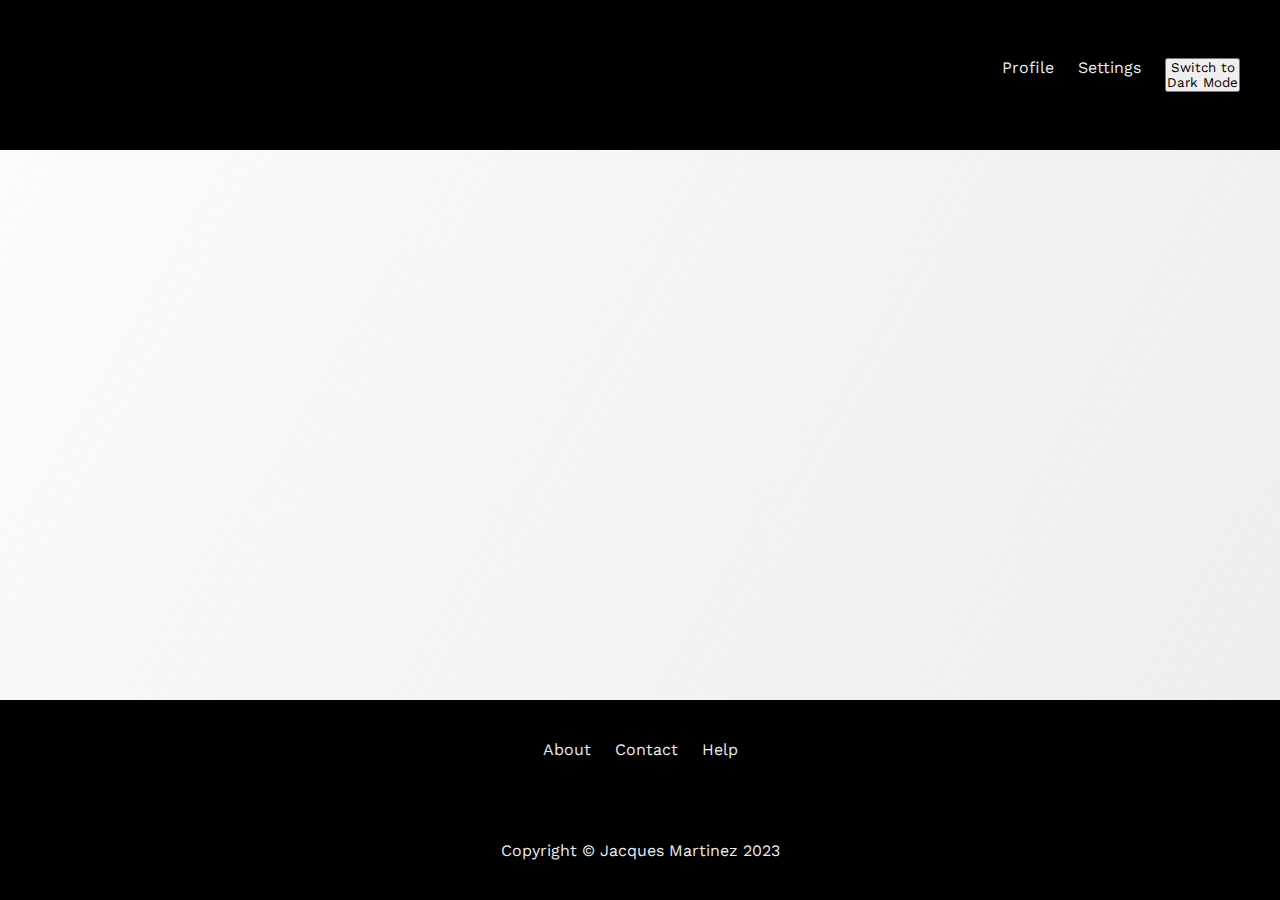
<file: index.html>
<!DOCTYPE html>
<html lang="en">
<head>
  <meta charset="UTF-8">
  <meta http-equiv="X-UA-Compatible" content="IE=edge">
  <meta name="viewport" content="width=device-width, initial-scale=1.0">
  <link rel="stylesheet" href="css/styles.css">
  <link rel="preconnect" href="https://fonts.googleapis.com">
  <link rel="preconnect" href="https://fonts.gstatic.com" crossorigin>
  <link href="https://fonts.googleapis.com/css2?family=Work+Sans:ital,wght@0,100;0,200;0,300;0,400;0,500;0,600;0,700;0,800;0,900;1,100;1,200;1,300;1,400;1,500;1,600;1,700;1,800;1,900&display=swap" rel="stylesheet">
  <title>Document</title>
</head>
<body>
  <header class="header">
    <div class="header-container">
      <a href="index.html" class="financi-logo">FINANCI</a> 
      <ul class="nav-links">
        <li><a href="dashboard.html">Dashboard</a></li>
        <li><a href="">Profile</a></li>
        <li><a href="">Settings</a></li>
        <li><button type="button" id="theme-mode" data-theme="light">Switch to<br>Dark Mode</button></li>
      </ul>
    </div>
  </header>

  <main class="main">
  
  </main>

  <footer class="footer">
    <div class="footer-container">
      <ul class="nav-links footer-links">
        <li><a href="">About</a></li>
        <li><a href="">Contact</a></li>
        <li><a href="">Help</a></li>
      </ul>
      <p class="copyright">Copyright © Jacques Martinez 2023</p>
    </div>
  </footer>
  <script src="js/main.js"></script>
</body>
</html>
</file>
<file: css/styles.css>
:root {
  --nav-color: #ebedee;
  --nav-bg-color: black;
  --h1-font-color: black;
  --body-bg-color: #ebedee;
  --title-text-shadow: rgb(178, 178, 178);
  --grid-card-border: black;
  --grid-card-box-shadow: rgb(216, 216, 216);
  --grid-card-input-border: black;
  --main-font-color: black;
  --gradient-color-1: #fdfbfb;
  --gradient-color-2: #ebedee;
  --main-white-color: #ebedee;
  --main-radial-gradient: linear-gradient(120deg, #fdfbfb 0%, #ebedee 100%);
}
* {
  margin: 0;
  padding: 0;
  font-family: 'Work Sans', sans-serif;
  box-sizing: border-box;
  color: var(--main-font-color)
}
body {
  width: 100vw;
  height: 100vh;
  background-color: var(--body-bg-color);
  background-image: var(--main-radial-gradient);
  background-repeat: no-repeat;
  background-attachment: fixed;
  flex-direction: column;
  justify-content: space-between;
}

/* Header */




body, .header, .header-container,
.footer, .footer-container {
  align-items: center;
  display: flex;
}
.header {
  flex-shrink: 0;
  width: 100%;
  height: 150px;
  background-color:black;
  color: var(--nav-color);
  justify-content: center;
}
.header-container {
  max-width: 1400px;
  width: 100%;
  height: 100%;
  justify-content: space-between;
  margin: 0 40px;
}
.nav-links {
  display: flex;
  gap: 1.5em;
  justify-content: space-between;
}
.financi-logo {
  display: block;
  font-size: 3em;
}
.header a , .footer a {
  text-decoration: none;
}
.header a:visited, .footer a:visited {
  color: var(--nav-color);
}
.header ul, .footer ul {
  list-style: none;
}



/* Main */



.main {
  flex: 1;
  width: 100%;
  max-width: 1400px;
  margin: 0 40px;
}
h1 {
  font-size: 6em;
  margin: 250px auto;
  text-align: center;
  color: var(--h1-font-color);
  text-shadow: 0 0 5px var(--title-text-shadow);
}
h2 {
  font-size: 2em;
  font-weight: 600;
}
h3 {
  font-size: 1.2em;
  font-weight: 500;
}
.vertical-separator {
  content: "";
  border: 1px solid var(--main-white-color);
  border-radius: 12px;
  height: 70%;
}
.main-content-grid-container {
  margin: 0 40px 120px;
  display: grid;
  grid-template-columns: repeat(4, 1fr);
  grid-template-areas:
  "goals goals goals goals" 
  "income expenses savings debt"
  "quick-read quick-read quick-read quick-read";
  gap: 2em;
}
.main-content-grid-container input[type="text"] {
  border-radius: 20px;
  border: none;
  height: 40px;
  padding: 0px 10px;
  margin-bottom: 10px;
}
.main-content-grid-container input[type="submit"] {
  width: 40%;
  height: 40px;
  margin: 0 auto;
  border-radius: 20px;
  border: none;
  background-color: black;
  font-weight: bold;
  color: white;
  cursor: pointer;
}
.grid-card {
  /* border: 1px solid var(--grid-card-border); */
  background-color: var(--main-radial-gradient);
  border-radius: 30px;
  box-shadow: 0 0 10px var(--grid-card-box-shadow);
  text-align: center;
  height: 300px;
  width: 100%;
  display: flex;
  gap: 10px;
  flex-direction: column;
  padding: 20px 30px;
}
.goals {
  grid-area: goals;
  background: #0F2027;  /* fallback for old browsers */
  background: -webkit-linear-gradient(to right, #2C5364, #203A43, #0F2027);  /* Chrome 10-25, Safari 5.1-6 */
  background: linear-gradient(to right, #2C5364, #203A43, #0F2027); /* W3C, IE 10+/ Edge, Firefox 16+, Chrome 26+, Opera 12+, Safari 7+ */
}
.goals * {
  color: white;
}
.goals-container {
  height: 100%;
  display: flex;
  align-items: center;
  gap: 2em;
}
.goals-container-wish {
  display: flex;
  flex-direction: column;
  gap: 10px;
}
.goals-container input[type="text"] {
  color: black;
  display: block;
}
.goals-container input[type="submit"] {
  width: 100%;
}
.goals-container-gallery {
  overflow-x: auto;
  overflow-y: hidden;
  white-space: nowrap;
}
.goals-container-gallery-item-container {
  height: auto;
  width: 160px;
  display: inline-block;
  margin-right: 10px;
}
.goals-container-gallery-img-container {
  background-color: white;
  border-radius: 20px;
  padding: 10px; 

}
.goals-container-gallery img {
  height: 100%;
  width: 100%;
  border-radius: 20px;
}
.image-caption {
  font-size: 0.8em;
  margin: 5px 0;
}
.income {
  grid-area: income;
  background: #56ab2f;  /* fallback for old browsers */
  background: -webkit-linear-gradient(to right, #a8e063, #56ab2f);  /* Chrome 10-25, Safari 5.1-6 */
  background: linear-gradient(to right, #a8e063, #56ab2f); /* W3C, IE 10+/ Edge, Firefox 16+, Chrome 26+, Opera 12+, Safari 7+ */

}
.expenses {
  grid-area: expenses;
  background: #f12711;  /* fallback for old browsers */
  background: -webkit-linear-gradient(to right, #f5af19, #f12711);  /* Chrome 10-25, Safari 5.1-6 */
  background: linear-gradient(to right, #f5af19, #f12711); /* W3C, IE 10+/ Edge, Firefox 16+, Chrome 26+, Opera 12+, Safari 7+ */  
}
.savings {
  grid-area: savings;
  background: #36D1DC;  /* fallback for old browsers */
  background: -webkit-linear-gradient(to right, #5B86E5, #36D1DC);  /* Chrome 10-25, Safari 5.1-6 */
  background: linear-gradient(to right, #5B86E5, #36D1DC); /* W3C, IE 10+/ Edge, Firefox 16+, Chrome 26+, Opera 12+, Safari 7+ */

}
.debt {
  grid-area: debt;
  background: #ED213A;  /* fallback for old browsers */
  background: -webkit-linear-gradient(to right, #93291E, #ED213A);  /* Chrome 10-25, Safari 5.1-6 */
  background: linear-gradient(to right, #93291E, #ED213A); /* W3C, IE 10+/ Edge, Firefox 16+, Chrome 26+, Opera 12+, Safari 7+ */
}
.quick-read {
  grid-area: quick-read;
  background: #8e9eab;  /* fallback for old browsers */
  background: -webkit-linear-gradient(to right, #eef2f3, #8e9eab);  /* Chrome 10-25, Safari 5.1-6 */
  background: linear-gradient(to right, #eef2f3, #8e9eab); /* W3C, IE 10+/ Edge, Firefox 16+, Chrome 26+, Opera 12+, Safari 7+ */
  
}



/* Footer */



.footer {
  flex-shrink: 0;
  width: 100%;
  height: 200px;
  color: var(--nav-color);
  background-color: var(--nav-bg-color);
  justify-content: center;
  padding: 40px 0;
}
.footer-container {
  max-width: 1920px;
  width: 100%;
  height: 100%;
  flex-direction: column;
  justify-content: space-between;
}
.footer-links {
  max-width: 500px;
}
.copyright {
  text-align: center;
  color: var(--nav-color)
}



/* Media Queries */
@media only screen and (max-width: 1200px) {
  .main-content-grid-container {
    grid-template-columns: repeat(2, 1fr);
    grid-template-areas: 
    "goals goals"
    "income expenses"
    "savings debt"
    "quick-read quick-read";
  }
}
@media only screen and (max-width: 600px) {
  * {
    font-size: 12px;
  }
  h1 {
    font-size: 3em;
    margin: 250px 20px;
    text-align: center;
    text-shadow: 0 0 5px var(--title-text-shadow);
  }
  .main-content-grid-container {
    gap: 1em;
    margin: 0 10px 120px;
  }
  .grid-card {
    height: 250px;
    padding: 10px 20px;
  }
  .goals-container-gallery-item-container {
    width: 130px;
  }
}
@media only screen and (max-width: 500px) {
  * {
    font-size: 10px;
  }
  .main-content-grid-container {
    grid-template-columns: 100%;
    grid-template-areas:
    "goals" 
    "income"
    "expenses"
    "savings"
    "debt"
    "quick-read";
  }
  .grid-card {
    height: 220px;
  }
}
</file>
